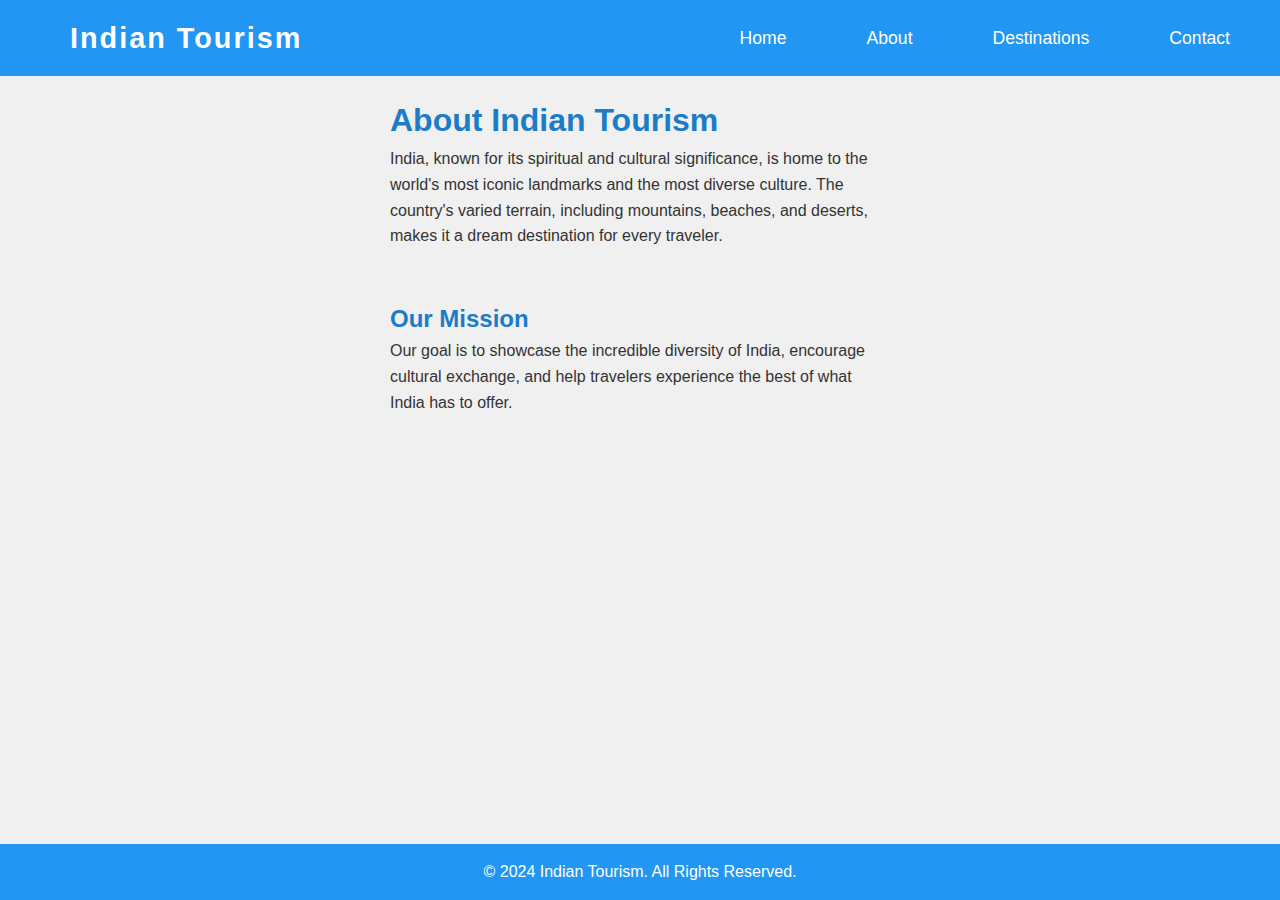
<file: about.html>
<!DOCTYPE html>
<html lang="en">
<head>
    <meta charset="UTF-8">
    <meta name="viewport" content="width=device-width, initial-scale=1.0">
    <title>About - Indian Tourism</title>
    <link rel="stylesheet" href="style.css">
</head>
<body>
    <header>
        <div class="navbar">
            <a href="index.html" class="logo">Indian Tourism</a>
            <nav>
                <ul>
                    <li><a href="index.html">Home</a></li>
                    <li><a href="about.html">About</a></li>
                    <li><a href="destinations.html">Destinations</a></li>
                    <li><a href="contact.html">Contact</a></li>
                </ul>
            </nav>
        </div>
    </header>

    <section class="about-section" style="margin-top: 1.2rem;width: 500px;margin-left: auto; margin-right: auto;">
        <h1 style="color:#1b7cc8;">About Indian Tourism</h1>
        <p>India, known for its spiritual and cultural significance, is home to the world's most iconic landmarks and the most diverse culture. The country's varied terrain, including mountains, beaches, and deserts, makes it a dream destination for every traveler.</p>
         <br><br>
        <h2 style="color:#1b7cc8;">Our Mission</h2>
        <p>Our goal is to showcase the incredible diversity of India, encourage cultural exchange, and help travelers experience the best of what India has to offer.</p>
    </section>

    <footer style="position: absolute;">
        <p>&copy; 2024 Indian Tourism. All Rights Reserved.</p>
    </footer>
</body>
</html>
</file>
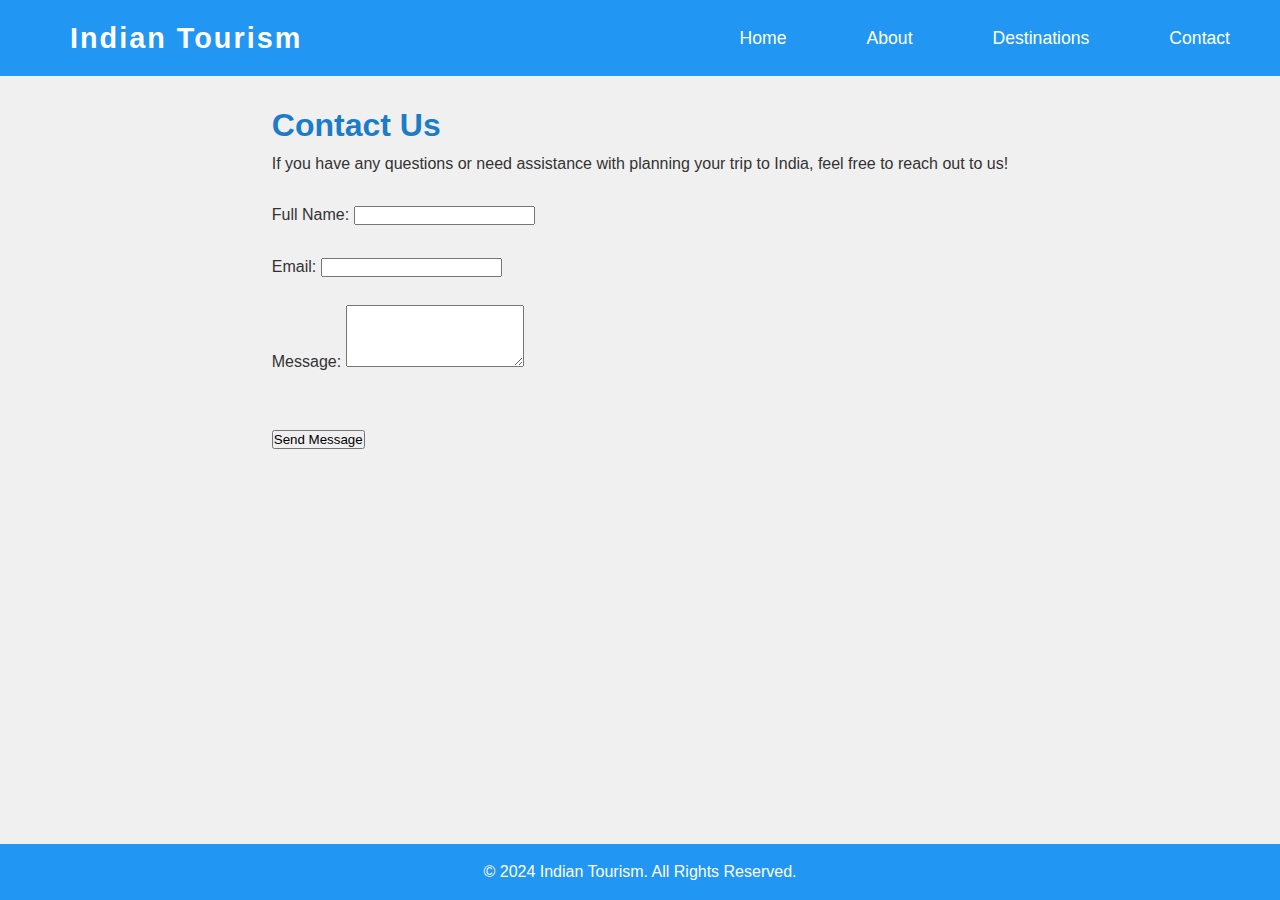
<file: contact.html>
<!DOCTYPE html>
<html lang="en">
<head>
    <meta charset="UTF-8">
    <meta name="viewport" content="width=device-width, initial-scale=1.0">
    <title>Contact - Indian Tourism</title>
    <link rel="stylesheet" href="style.css">
</head>
<body>
    <header>
        <div class="navbar">
            <a href="index.html" class="logo">Indian Tourism</a>
            <nav>
                <ul>
                    <li><a href="index.html">Home</a></li>
                    <li><a href="about.html">About</a></li>
                    <li><a href="destinations.html">Destinations</a></li>
                    <li><a href="contact.html">Contact</a></li>
                </ul>
            </nav>
        </div>
    </header>

    <section class="contact-section" style="margin-left: auto; margin-right: auto; margin-top: 1.5rem;">
        <h1 style="color:#1b7cc8;">Contact Us</h1>
        <p>If you have any questions or need assistance with planning your trip to India, feel free to reach out to us!</p>
        <form>
            <br>
            <div><label for="name">Full Name:</label>
                <input type="text" id="name" name="name" required>
            </div>
            <br>
            <div>
                <label for="email">Email:</label>
                <input type="email" id="email" name="email" required>
            </div>
            <br>
            <div>
                <label for="message">Message:</label>
                <textarea id="message" name="message" rows="4" required></textarea>
            </div>
            <br><br>
            <button type="submit">Send Message</button>
        </form>
        
    </section>

    <footer style="position: absolute;">
        <p>&copy; 2024 Indian Tourism. All Rights Reserved.</p>
    </footer>
</body>
</html>
</file>
<file: style.css>
/* Reset some basic elements */
* {
    margin: 0;
    padding: 0;
    box-sizing: border-box;
}

/* Body Styles */
body {
    font-family: 'Segoe UI', Tahoma, Geneva, Verdana, sans-serif;
    background-color: #f0f0f0;
    color: #333;
    line-height: 1.6;
    display:flex ;
    flex-direction: column;
}

.about-section{
    flex-grow: 1;
}

/* Navbar Styles */
.navbar {
    display: flex;
    justify-content: space-between;
    align-items: center;
    background-color: #2196f3;
    padding: 5px 30px;
    position: sticky;
    top: 0;
    z-index: 1000;
}

.navbar .logo {
    font-size: 1.8em;
    color: #fff;
    text-decoration: none;
    font-weight: bold;
    letter-spacing: 2px;
}

.navbar a {
    color: #fff;
    text-decoration: none;
    font-size: 1.1em;
    padding: 10px 20px;
    margin-left: 20px;
    border-radius: 5px;
    transition: background-color 0.3s ease;
}

.navbar a:hover {
    background-color: #ff5722;
}

.navbar ul {
    list-style: none;
    display: flex;
}

.navbar li {
    margin-left: 20px;
}

/* Hero Section */
.hero {
    background-image: url('images/Indianimage.jpg');
    background-size: cover;
    background-position: center;
    height: 670px; 
    display: flex;
    justify-content: center;
    align-items: center;
    text-align: center;
    color: rgb(255, 255, 255);
    position: relative;
    box-shadow: inset 0 0 100px rgba(0, 0, 0, 0.7);
}

.hero h1 {
    font-size: 3em;
    margin-bottom: 20px;
    text-shadow: 2px 2px 4px rgba(0, 0, 0, 0.5);
}

.hero p {
    font-size: 1.2em;
    margin-bottom: 30px;
}

.hero .cta-button {
    background-color: #ff5722;
    padding: 15px 25px;
    color: white;
    text-decoration: none;
    border-radius: 5px;
    font-size: 1.2em;
    transition: background-color 0.3s ease;
}

.hero .cta-button:hover {
    background-color: #e64a19;
}

/* Slideshow Styles */
.slideshow-container {
    position: relative;
    max-width: 100%;
    margin-top: 40px;
}

.slides {
    display: none;
}

.slides img {
    width: 100%;
    height: 400px;
    object-fit: cover;
    border-radius: 10px;
}

.fade {
    animation: fade 1.5s ease-in-out infinite;
}

@keyframes fade {
    0% { opacity: 0; }
    50% { opacity: 1; }
    100% { opacity: 0; }
}

/* About Section */
.about-preview {
    padding: 60px 20px;
    text-align: center;
    background-color: #fff;
    box-shadow: 0 4px 10px rgba(0, 0, 0, 0.1);
    margin-top: 40px;
    border-radius: 8px;
}

.about-preview h2 {
    font-size: 2.5em;
    margin-bottom: 20px;
}

.about-preview p {
    font-size: 1.2em;
    color: #555;
    margin-bottom: 30px;
    max-width: 800px;
    margin: 0 auto;
}

.about-preview .cta-button {
    background-color: #2196f3;
    color: white;
    padding: 12px 25px;
    border-radius: 5px;
    font-size: 1.2em;
    transition: background-color 0.3s ease;
}

.about-preview .cta-button:hover {
    background-color: #1976d2;
}

/* Footer Styles */
footer {
    background-color: #2196f3;
    color: white;
    text-align: center;
    padding: 15px 0;
    position: relative;
    bottom: 0;
    width: 100%;
}

/* Modal Styles */
.modal {
    display: none;
    position: fixed;
    z-index: 1001;
    left: 0;
    top: 0;
    width: 100%;
    height: 100%;
    overflow: auto;
    background-color: rgba(0, 0, 0, 0.7);
    padding-top: 50px;
}

.modal-content {
    background-color: white;
    margin: 5% auto;
    padding: 20px;
    border-radius: 8px;
    width: 80%;
    max-width: 600px;
}

.modal h2 {
    font-size: 2em;
    margin-bottom: 10px;
}

.modal p {
    font-size: 1.2em;
    color: #555;
}

.close-button {
    color: #aaa;
    font-size: 28px;
    font-weight: bold;
    position: absolute;
    top: 10px;
    right: 25px;
    transition: color 0.3s ease;
}

.close-button:hover,
.close-button:focus {
    color: #000;
    text-decoration: none;
    cursor: pointer;
}

/* Card Styles for Destinations */
.card {
    background-color: white;
    border-radius: 8px;
    overflow: hidden;
    box-shadow: 0 4px 8px rgba(0, 0, 0, 0.1);
    margin: 20px;
    transition: transform 0.3s ease, box-shadow 0.3s ease;
    cursor: pointer;
}

.card:hover {
    transform: translateY(-5px);
    box-shadow: 0 6px 12px rgba(0, 0, 0, 0.2);
}

.card img {
    width: 100%;
    height: 300px;
    object-fit: cover;
}

.card h3 {
    padding: 10px;
    font-size: 1.5em;
    text-align: center;
    color: #333;
}

.card p {
    padding: 0 20px 20px;
    font-size: 1.1em;
    color: #555;
}

/* Media Queries */
@media (max-width: 768px) {
    .hero h1 {
        font-size: 2.5em;
    }

    .hero p {
        font-size: 1em;
    }

    .about-preview h2 {
        font-size: 2em;
    }

    .about-preview p {
        font-size: 1em;
    }

    .cta-button {
        padding: 10px 20px;
    }

    .navbar ul {
        display: block;
        margin-top: 10px;
    }

    .navbar li {
        margin: 10px 0;
    }

    .card {
        margin: 15px 0;
    }
}
/* form{
    margin-left: 5rem;
} */
</file>
